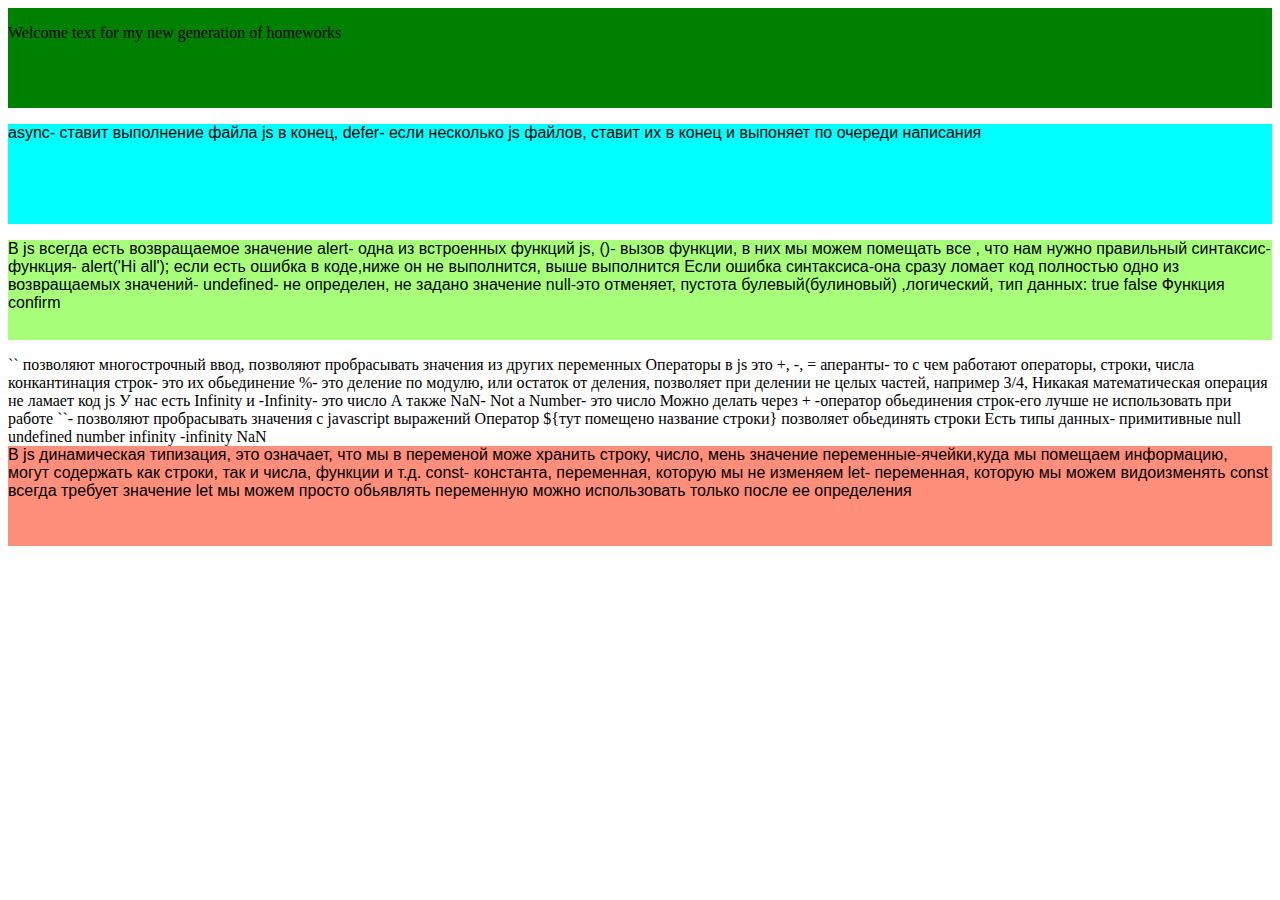
<file: homework1/index.html>
<!DOCTYPE html>
<html lang="en">
<head>
    <meta charset="UTF-8">
    <link rel="stylesheet" href="style.css"/>
    <title>homework1</title>
</head>
<body>
<header>
    <div class="welcomeText"><p>Welcome text for my new generation of homeworks</p>
    </div>
</header>
<main>
    <div class="newInfo">
        <p class="infoJS">
            async- ставит выполнение файла js в конец,
            defer- если несколько js файлов, ставит их в конец и выпоняет по очереди написания
        </p>
        <p class="moreInfo">
            В js всегда есть возвращаемое значение
            alert- одна из встроенных функций js,
            ()- вызов функции, в них мы можем помещать все , что нам нужно
            правильный синтаксис- функция- alert('Hi all');

            если есть ошибка в коде,ниже он не выполнится, выше выполнится
            Если ошибка синтаксиса-она сразу ломает код полностью

            одно из возвращаемых значений- undefined- не определен, не задано значение
            null-это отменяет, пустота
            булевый(булиновый) ,логический, тип данных:
            true
            false
            Функция confirm
        </p>
        <div class="Strings and Numbers ">
            `` позволяют многострочный ввод, позволяют пробрасывать значения из других переменных
            Операторы  в js это +, -, =
            аперанты- то с чем работают операторы, строки, числа
            конкантинация строк- это их обьединение
            %- это деление по модулю, или остаток от деления, позволяет при делении не целых частей, например 3/4,
            Никакая математическая операция не ламает код js
            У нас есть Infinity и -Infinity- это число
             А также NaN- Not a Number- это число
            Можно делать через + -оператор обьединения строк-его лучше не использовать при работе
            ``- позволяют пробрасывать значения с javascript выражений
            Оператор ${тут помещено название строки} позволяет обьединять строки
            Есть типы данных- примитивные
            null
            undefined
            number
            infinity
            -infinity
            NaN
        </div>
        <span class="peremennye">
            В js динамическая типизация, это означает, что мы в переменой може хранить строку, число, мень значение
            переменные-ячейки,куда мы помещаем информацию,
            могут содержать как строки, так и числа, функции и т.д.
            const- константа, переменная, которую мы не изменяем
            let- переменная, которую мы можем видоизменять
            const всегда требует значение
            let мы можем просто обьявлять
            переменную можно использовать только после ее определения

        </span>
    </div>
</main>
<script async src="index.js"></script>

<!--<script defer src="index.js"></script>-->

</body>
</html>
</file>
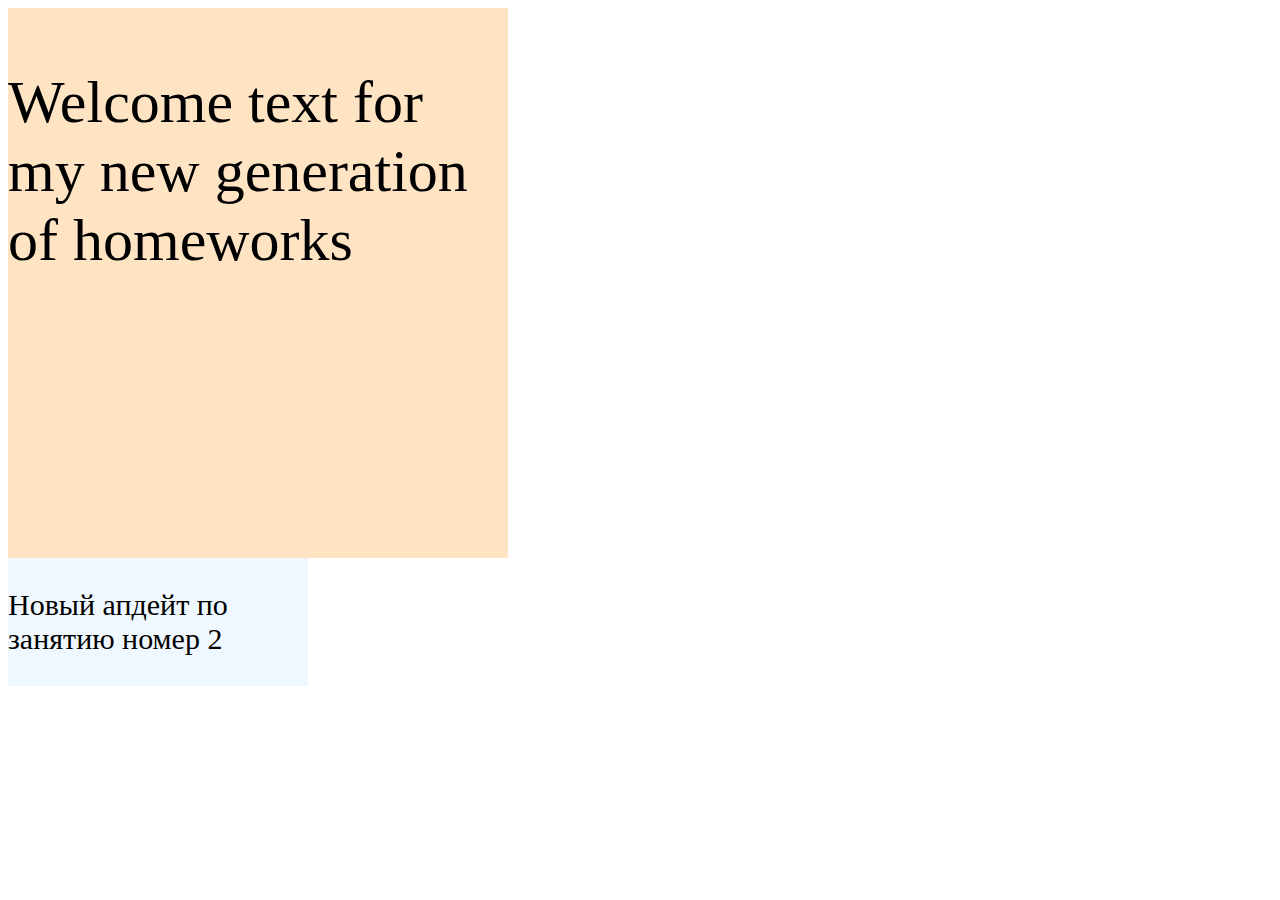
<file: homework2/index.html>
<!DOCTYPE html>
<html lang="en">
<head>
    <meta charset="UTF-8">
    <link rel="stylesheet" href="style.css"/>
    <title>homework2</title>
</head>
<body>
<header>
    <div class="welcomeText"><p>Welcome text for my new generation of homeworks</p>
    </div>
</header>
<main>
  <div class="moreIfo">
      <p> Новый апдейт по занятию номер 2</p>
      <div class="info">

      </div>
  </div>
</main>
<script async src="index.js"></script>

<!--<script defer src="index.js"></script>-->

</body>
</html>
</file>
<file: homework1/style.css>
.welcomeText{
    display: flex;
    min-width: 100px;
    min-height: 100px;
    background-color: green;
}
.infoJS{
    display: flex;
    min-width: 500px;
    min-height: 100px;
    background-color: aqua;
    font-family: Arial;
    font-size: medium;
}
.moreInfo{
    display: flex;
    min-width: 100px;
    min-height: 100px;
    background-color: rgba(89, 255, 0, 0.52);
    font-family: Arial;
    font-size: medium;
}
.peremennye{
    display: flex;
    min-width: 100px;
    min-height: 100px;
    background-color: rgba(255, 38, 0, 0.52);
    font-family: Arial;
    font-size: medium;
}
</file>
<file: homework2/style.css>
.moreIfo{
    display: flex;
    max-width: 300px;
    max-height: 200px;
    font-size: 30px;
    background-color: aliceblue;
}
.welcomeText{
    display: flex;
    width: 500px;
    height: 550px;
    font-size: 60px;
    background-color: bisque;
}
</file>
